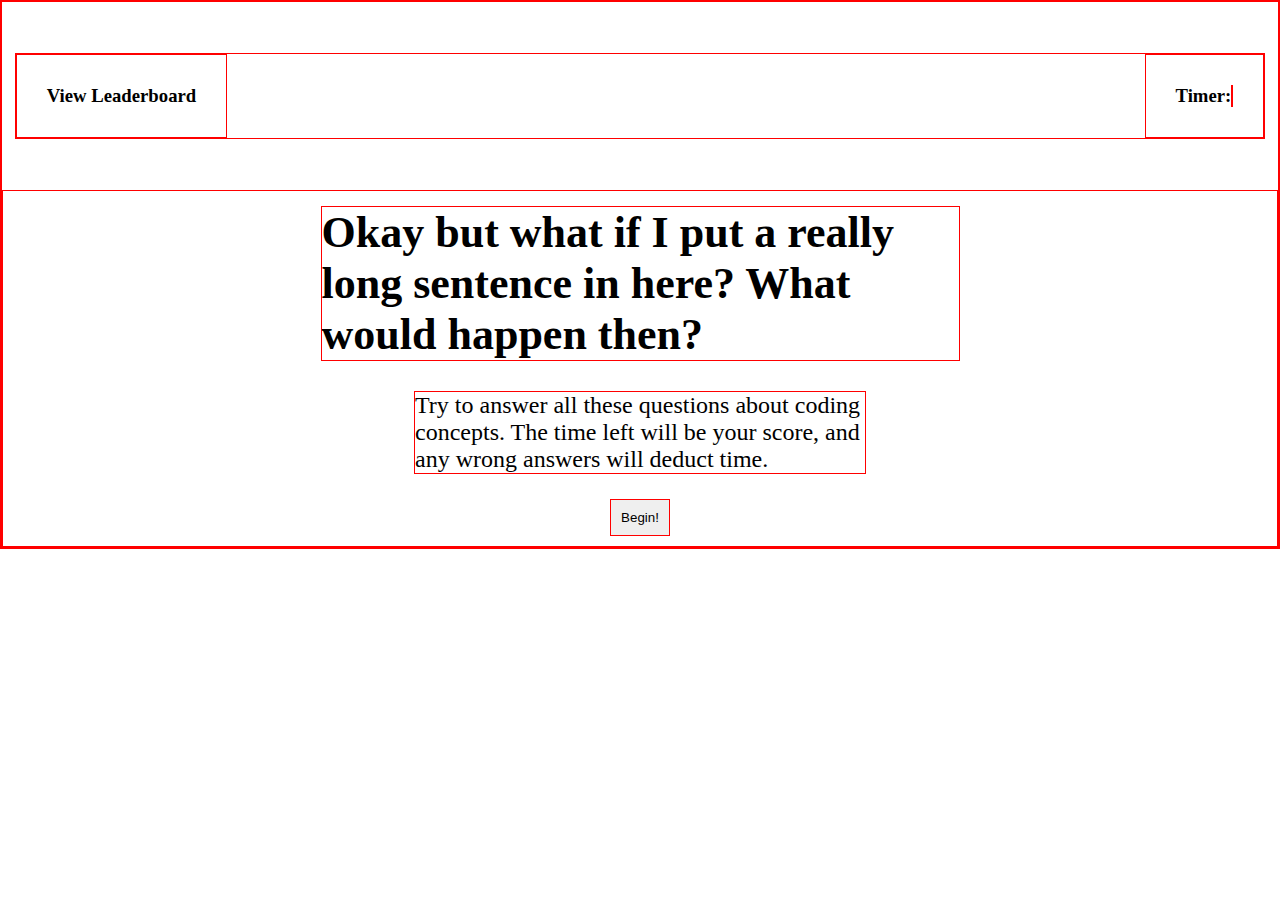
<file: index.html>
<!DOCTYPE html>
<html lang="en">
<head>
    <meta charset="UTF-8">
    <meta name="viewport" content="width=device-width, initial-scale=1.0">
    <link rel="stylesheet" href="./assets/css/style.css"/>
    <title>JavaScript Coding Quiz</title>
</head>
<body>
    <!-- leaderboard link + timer up here -->
    <header>
        <h3>
            View Leaderboard
        </h3>
        <h3>
            Timer: <span id="timer"></span>
        </h3>
    </header>

    <!-- need title, paragraph, button then transition to title, 4 buttons, subheader -->
    <main id="main">
        <h1>
            Okay but what if I put a really long sentence in here? What would happen then?
        </h1>
        <p>
            Try to answer all these questions about coding concepts. The time left will be your score, and any wrong answers will deduct time.
        </p>
        <button id="begin-btn">
            Begin!
        </button>
    </main>

    <script src="./assets/js/questions.js"></script>
    <script src="./assets/js/script.js"></script>
</body>
</html>
</file>
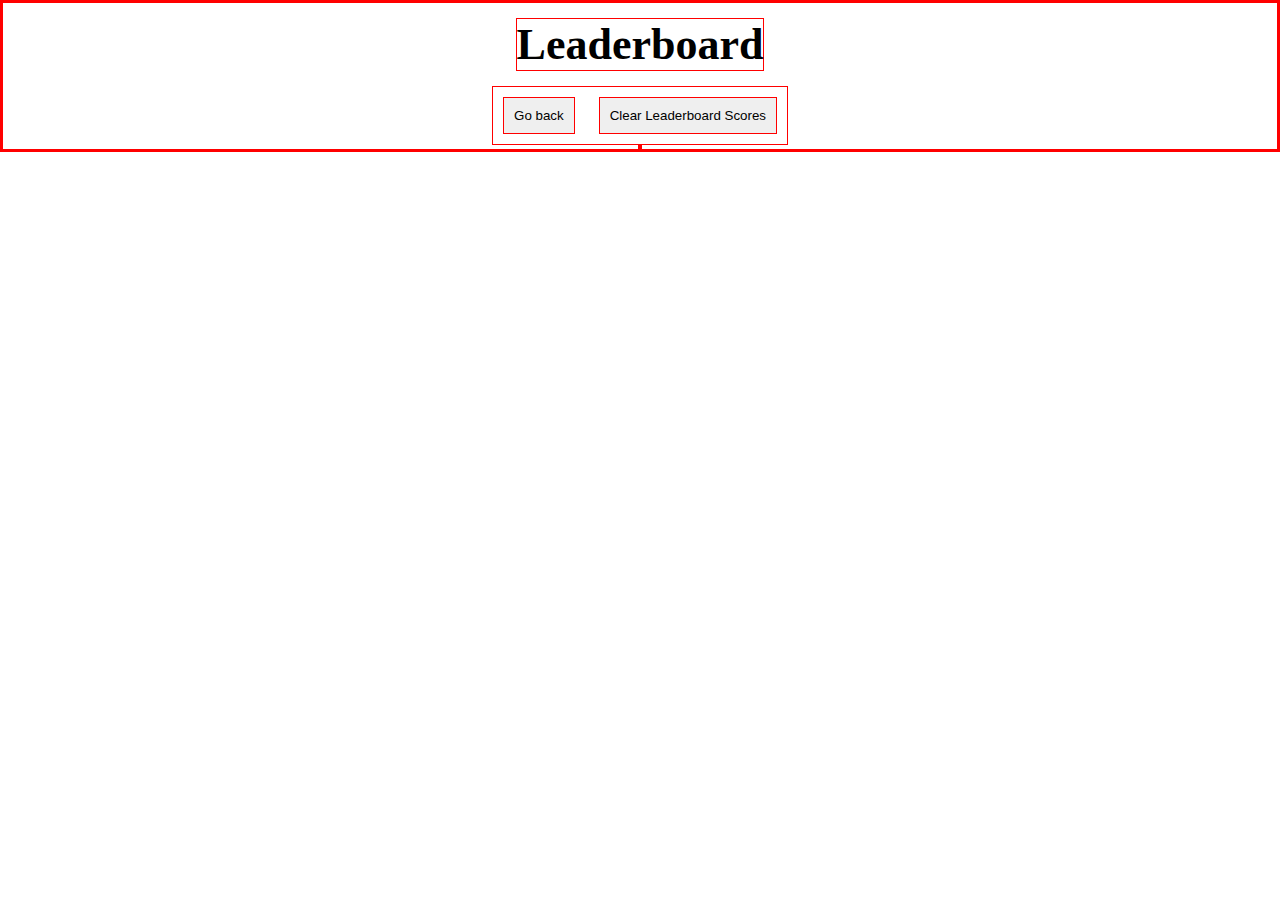
<file: leaderboard.html>
<!DOCTYPE html>
<html lang="en">
<head>
    <meta charset="UTF-8">
    <meta name="viewport" content="width=device-width, initial-scale=1.0">
    <link rel="stylesheet" href="./assets/css/style.css"/>
    <title>JavaScript Coding Quiz</title>
</head>
<body>
    <main>
        <h1>
            Leaderboard
        </h1>
        <div>
            <button id="go-back">
                Go back
            </button>
            <button id="clear-scores">
                Clear Leaderboard Scores
            </button>
        </div>
        <section id="leader-container">
            <ol id="leaderboard">

            </ol>
        </section>
        <script src="./assets/js/leaderboard.js"></script>
    </main>
    </body>
</html>
</file>
<file: assets/css/style.css>
* {
    border: 1px solid red;
    padding: 0;
    margin: 0;
}

header {
    display: flex;
    justify-content: space-between;
    margin: 4% 1%;
}

h3 {
    display: inline-flex;
    flex-direction: row;
    padding: 30px;
}

main {
    display: flex;
    flex-direction: column;
    align-items: center;
}

h1 {
    margin: 15px;
    max-width: 50%;
    font-size: 2.75em;
}

p {
    max-width: 450px;
    margin: 15px;
    font-size: 1.5em;
}

button {
    margin: 10px;
    padding: 10px;
}
</file>
